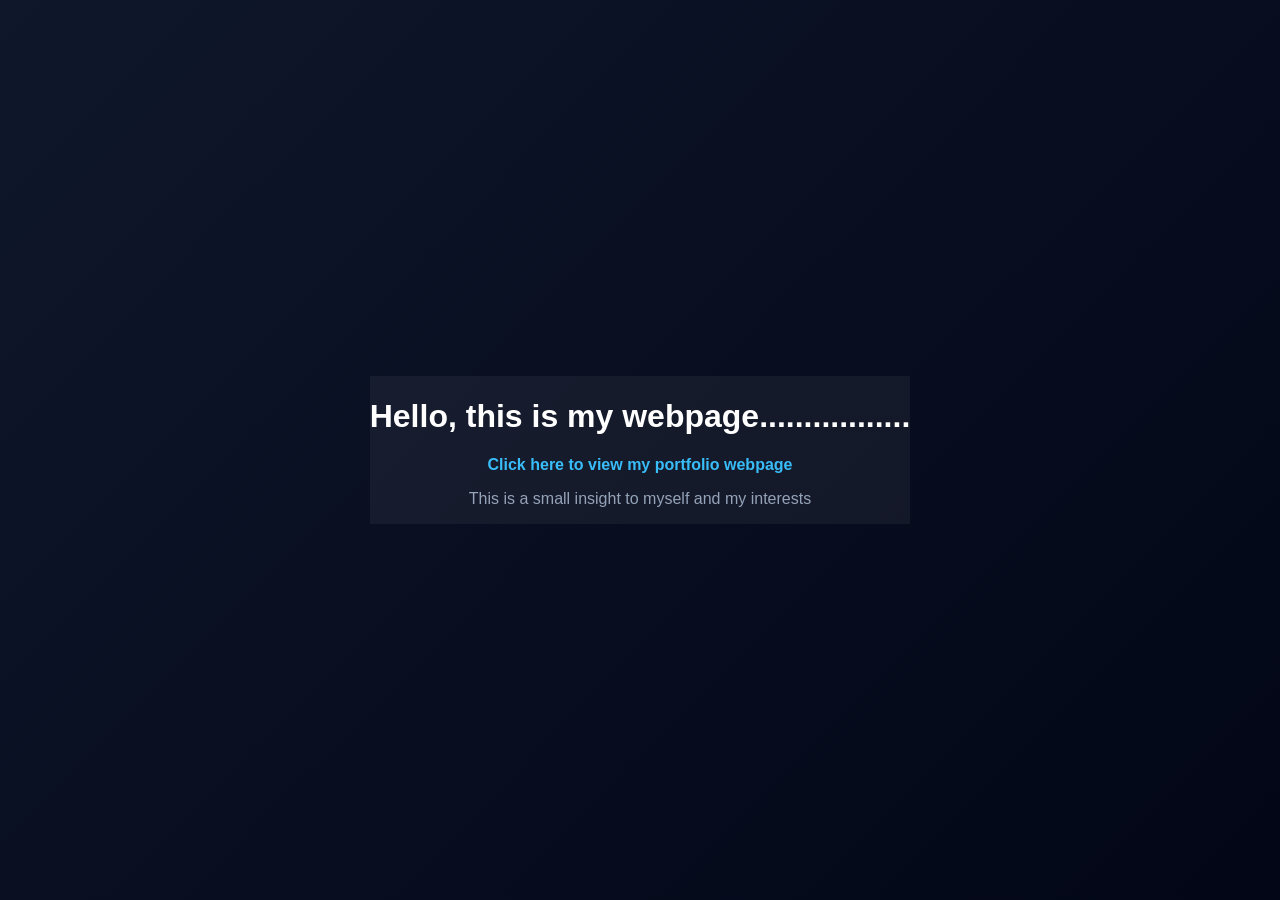
<file: index.html>
<!DOCTYPE html>
<html>
<head>
  <title>My Portfolio</title>

  <style>
    body {
      margin: 0;
      height: 100vh;
      display: flex;
      justify-content: center;
      align-items: center;
      background: linear-gradient(135deg, #0f172a, #020617);
      color: white;
      font-family: Arial, sans-serif;
      text-align: center;
    }

    .box {
      background: rgba(255, 255, 255, 0.05);
      padding: 30 px 40 px;
      border-radius: 12 px;
      box-shadow: 0 0 20 px rgba(0,0,0,0.5);
    }

    h1 {
      margin-bottom: 15 px;
    }

    p {
      color: #94a3b8;
    }

    a {
      display: inline-block;
      margin: 15 px 0;
      color: #38bdf8;
      text-decoration: none;
      font-weight: bold;
    }

    a:hover {
      color: white;
    }
  </style>

</head>

<body>

  <div class="box">
    <h1>Hello, this is my webpage.................</h1>

    <a href="frontpage.html">Click here to view my portfolio webpage</a>

    <p>This is a small insight to myself and my interests</p>
  </div>

</body>
</html>
</file>
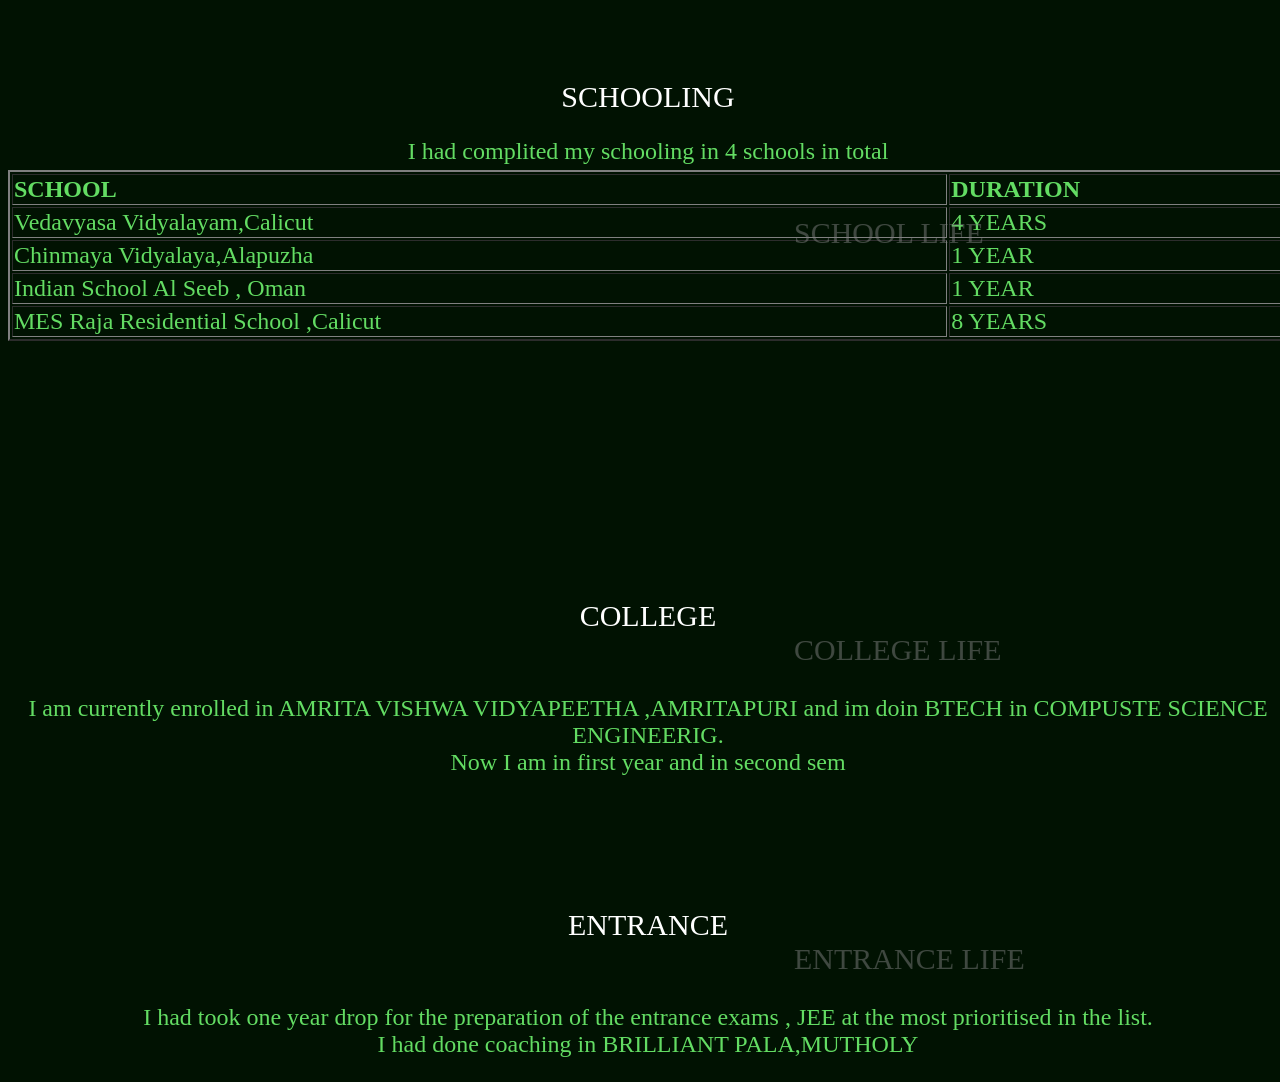
<file: academics.html>
<!DOCTYPE html>
<html lang="en">
<head>
    <link rel="stylesheet" href="dis.css">
    <meta charset="UTF-8">
    <meta name="viewport" content="width=device-width, initial-scale=1.0">
    <title>Document</title>
</head>
<body>
<div class="video-container">
  <video autoplay muted loop playsinline id="myVideo">
    <source src="acadamic.mp4" type="video/mp4">
    Your browser does not support HTML5 video.
  </video>


</div>
<div class="pos">
    <h class="aca glow">SCHOOLING</h>
    <p class="acord"> I had complited my schooling in 4 schools in total<br><br></p>
    <table border="2px;border-colapse:colapsed;" class="acord posion">
        <tr>
            <th>SCHOOL</th>
            <th>DURATION</th>
        </tr>
        <tr>
            <td>Vedavyasa Vidyalayam,Calicut</td>
            <td>4 YEARS</td>
        </tr>
        <tr>
            <td>Chinmaya Vidyalaya,Alapuzha</td>
            <td>1 YEAR</td>
        </tr>
        <tr>
            <td>Indian School Al Seeb , Oman</td>
            <td>1 YEAR</td>
        </tr>
        <tr>
            <td>MES Raja Residential School ,Calicut</td>
            <td>8 YEARS</td>
        </tr>
    </table>
    <marquee behavior="scroll" direction="left" style="color: grey; font-size: 20px; opacity: 0.5;font-size: 30px;"scrollamount="35"  >SCHOOL LIFE</marquee>

</div>
<div class="pos1">
    <h class="aca glow">ENTRANCE</h>
     <marquee behavior="scroll" direction="left" style="color: grey; font-size: 20px; opacity: 0.5;font-size: 30px;"scrollamount="35"  >ENTRANCE LIFE</marquee>
    <p class="acord">I had took one year drop for the preparation of the entrance exams , JEE at the most prioritised in the list.<br>
    I had done coaching in BRILLIANT PALA,MUTHOLY</p></div>
<div class="pos2">
    <h class="aca glow">COLLEGE</h>
     <marquee behavior="scroll" direction="left" style="color: grey; font-size: 20px; opacity: 0.5;font-size: 30px;"scrollamount="35" >COLLEGE LIFE</marquee>
    <p class="acord">I am currently enrolled in AMRITA VISHWA VIDYAPEETHA ,AMRITAPURI and im doin BTECH in COMPUSTE SCIENCE ENGINEERIG.<br>
    Now I am in first year and in second sem</p></div>
</body>
</html>
</file>
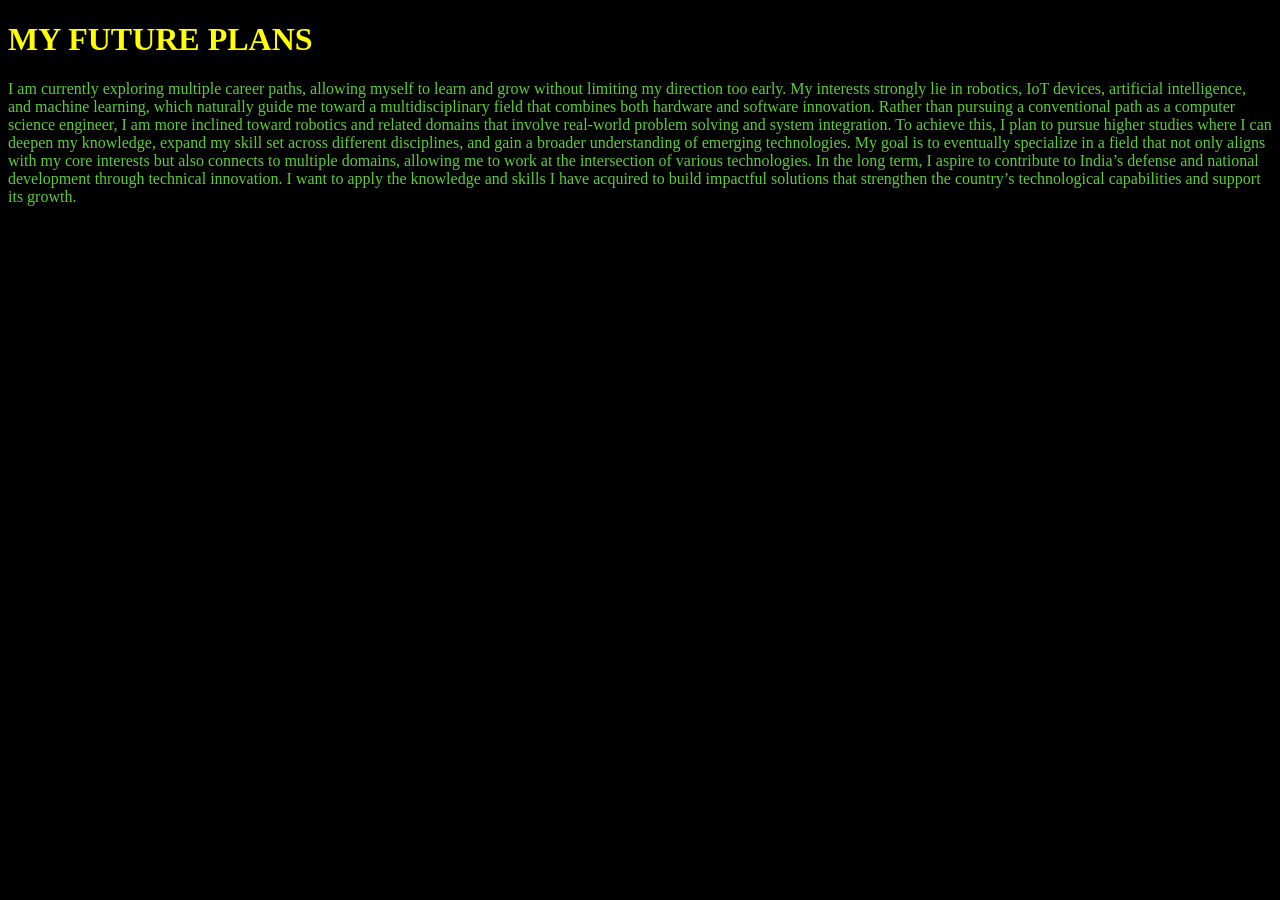
<file: career.html>
<!DOCTYPE html>
<html lang="en">
<head>
    <link rel="stylesheet" href="nep.css">
    <meta charset="UTF-8">
    <meta name="viewport" content="width=device-width, initial-scale=1.0">
    <title>Document</title>
</head>
<body>
    <h1 style="color: yellow;">MY FUTURE PLANS</h1>
    <p style="color: rgb(93, 204, 56);">I am currently exploring multiple career paths, allowing myself to learn and grow without limiting my direction too early. My interests strongly lie in robotics, IoT devices, artificial intelligence, and machine learning, which naturally guide me toward a multidisciplinary field that combines both hardware and software innovation.

Rather than pursuing a conventional path as a computer science engineer, I am more inclined toward robotics and related domains that involve real-world problem solving and system integration. To achieve this, I plan to pursue higher studies where I can deepen my knowledge, expand my skill set across different disciplines, and gain a broader understanding of emerging technologies. My goal is to eventually specialize in a field that not only aligns with my core interests but also connects to multiple domains, allowing me to work at the intersection of various technologies.

In the long term, I aspire to contribute to India’s defense and national development through technical innovation. I want to apply the knowledge and skills I have acquired to build impactful solutions that strengthen the country’s technological capabilities and support its growth.</p>
</body>
</html>
</file>
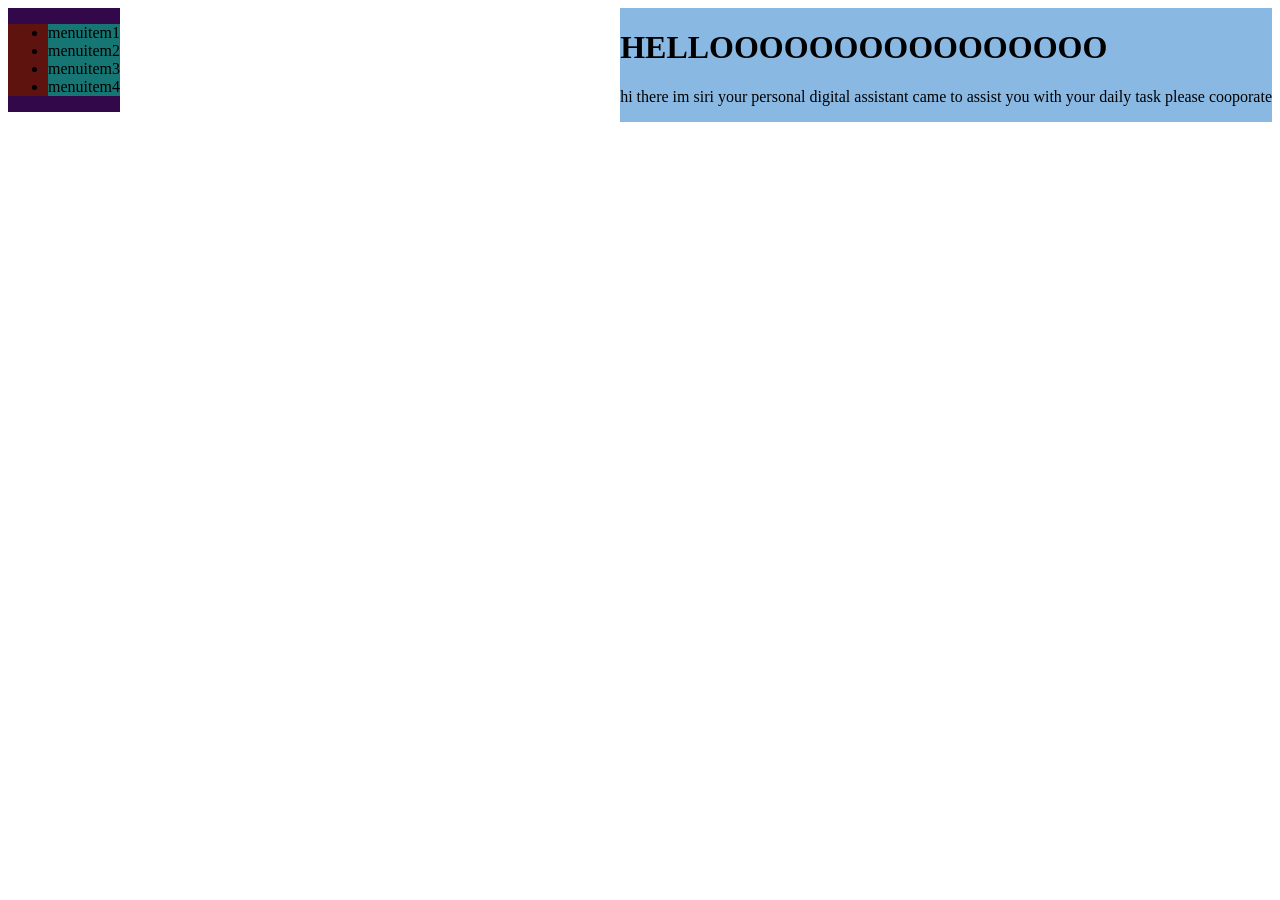
<file: class.html>
<!DOCTYPE html>
<html lang="en">
<head>
    <meta charset="UTF-8">
    <meta name="viewport" content="width=device-width, initial-scale=1.0">
    <title>Document</title>
    <link rel="Stylesheet" href="classstyle.css">
</head>
<body>
    <div class="luvi">
        <div id="box">
            <ul id="menu">
                <li class="menuitem">menuitem1</li>
                <li class="menuitem">menuitem2</li>
                <li class="menuitem">menuitem3</li>
                <li class="menuitem">menuitem4</li>
            </ul>
        </div>
    </div>
    <div class="main">
        <div id="lux">
            <h1>HELLOOOOOOOOOOOOOOOO</h1>
            <p>hi there im siri your personal digital assistant came to assist  you with your daily task please cooporate</p>
        </div>
    </div>
</body>
</html>
</file>
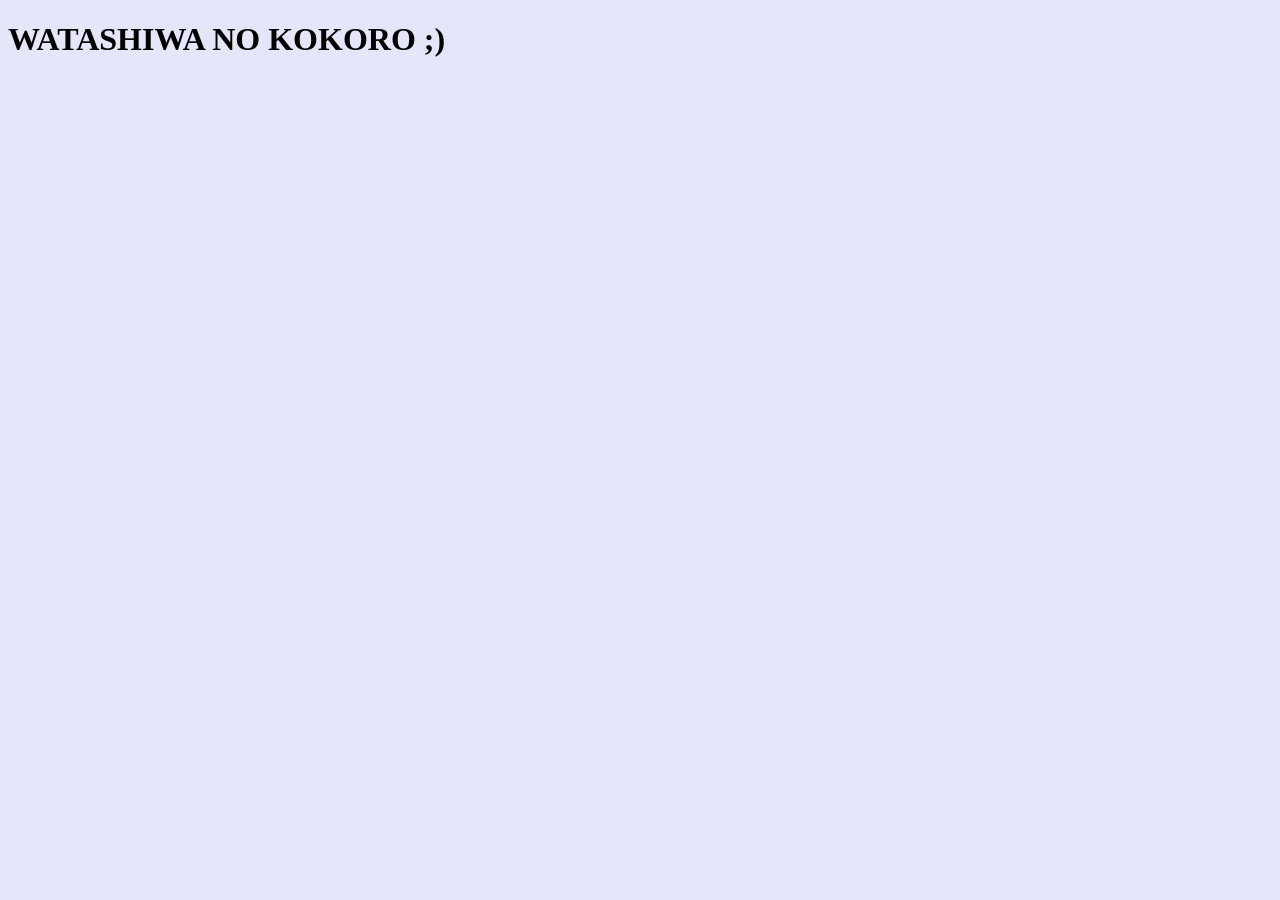
<file: class_work1.html>
<!DOCTYPE html>
<html>
<head>
<title>colourfoool</title>
</head>
<body style="background-color:#E6E6FA;">
<h1 style="text-color:White;" style="background-color:Light Burdundy"><b>WATASHIWA NO KOKORO ;) </b></h1>

</body>
</html>
</file>
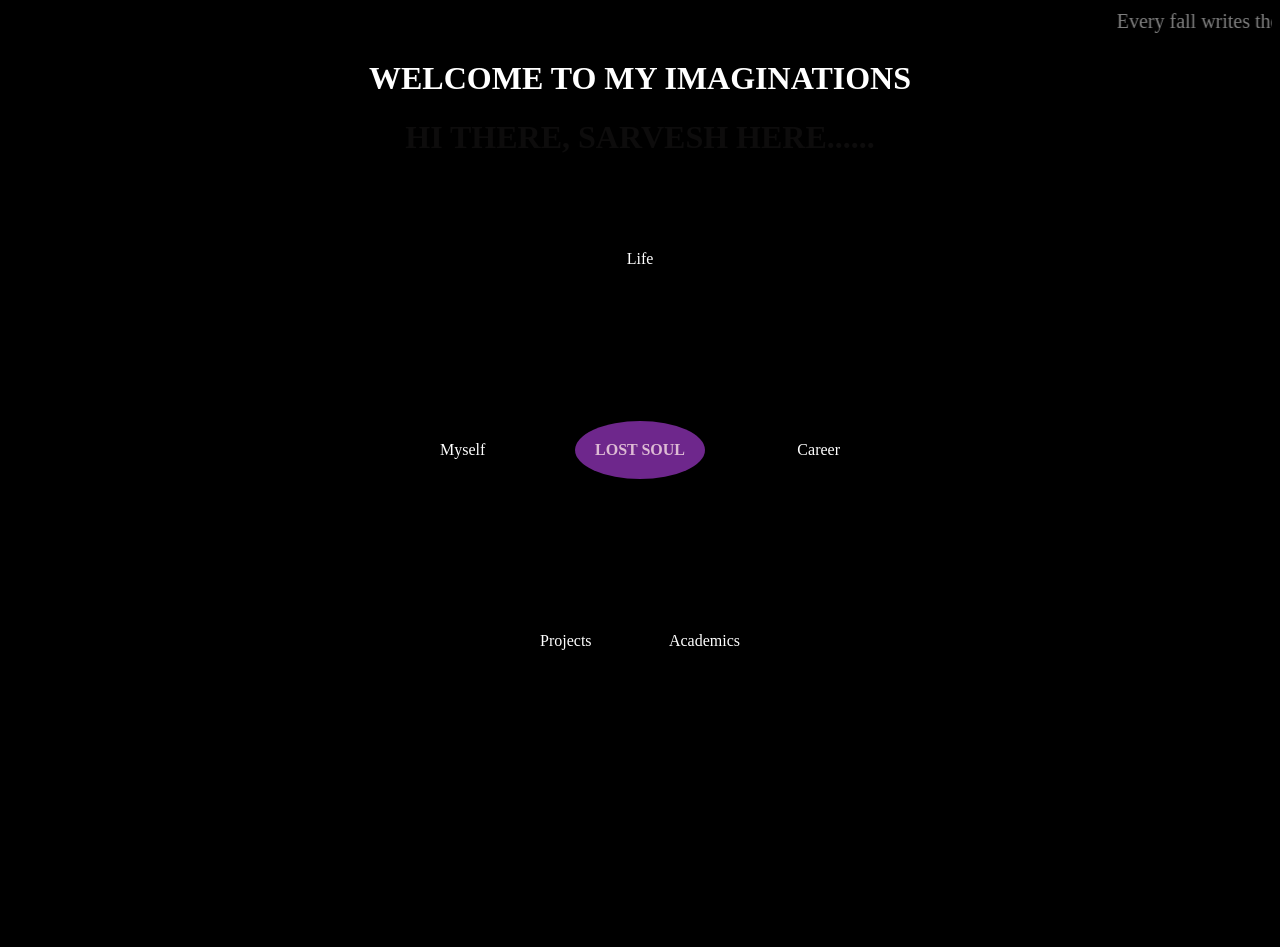
<file: frontpage.html>
<!DOCTYPE html> 

<html lang="en"> 

<head> 
 <link rel="stylesheet" href="design.css"> 
 <meta charset="UTF-8"> 

 <meta name="viewport" content="width=device-width, initial-scale=1.0"> 

 <title>Document</title> 

</head> 

<body> 
    <marquee behavior="scroll" direction="left" scrollamount="12"style="color: grey; font-size: 20px;">Every fall writes the story of a stronger return... 何度倒れても、また強く立ち上がる。</marquee>

<div class="video-container">
    <h1 class="glow">WELCOME TO MY IMAGINATIONS</h1>
  <video autoplay muted loop playsinline id="myVideo">
    <source src="background.mp4" type="video/mp4">
    Your browser does not support HTML5 video.
  </video>
<div class="allign">
<h1 class="glowspell">HI THERE, SARVESH HERE......</h1>
</div>
</div>
<div class="circle-menu">

<a href="life.html" class="common life glow " >Life</a>
<a href="myself.html" class="common myself glow">Myself</a>
<a href="career.html" class="common career glow">Career</a>
<a href="academics.html" class="common academics glow">Academics</a>
<a href="projects.html" class="common projects glow">Projects</a>

<div class="center ">LOST SOUL</div>

</div>

</body> 

</html>
</file>
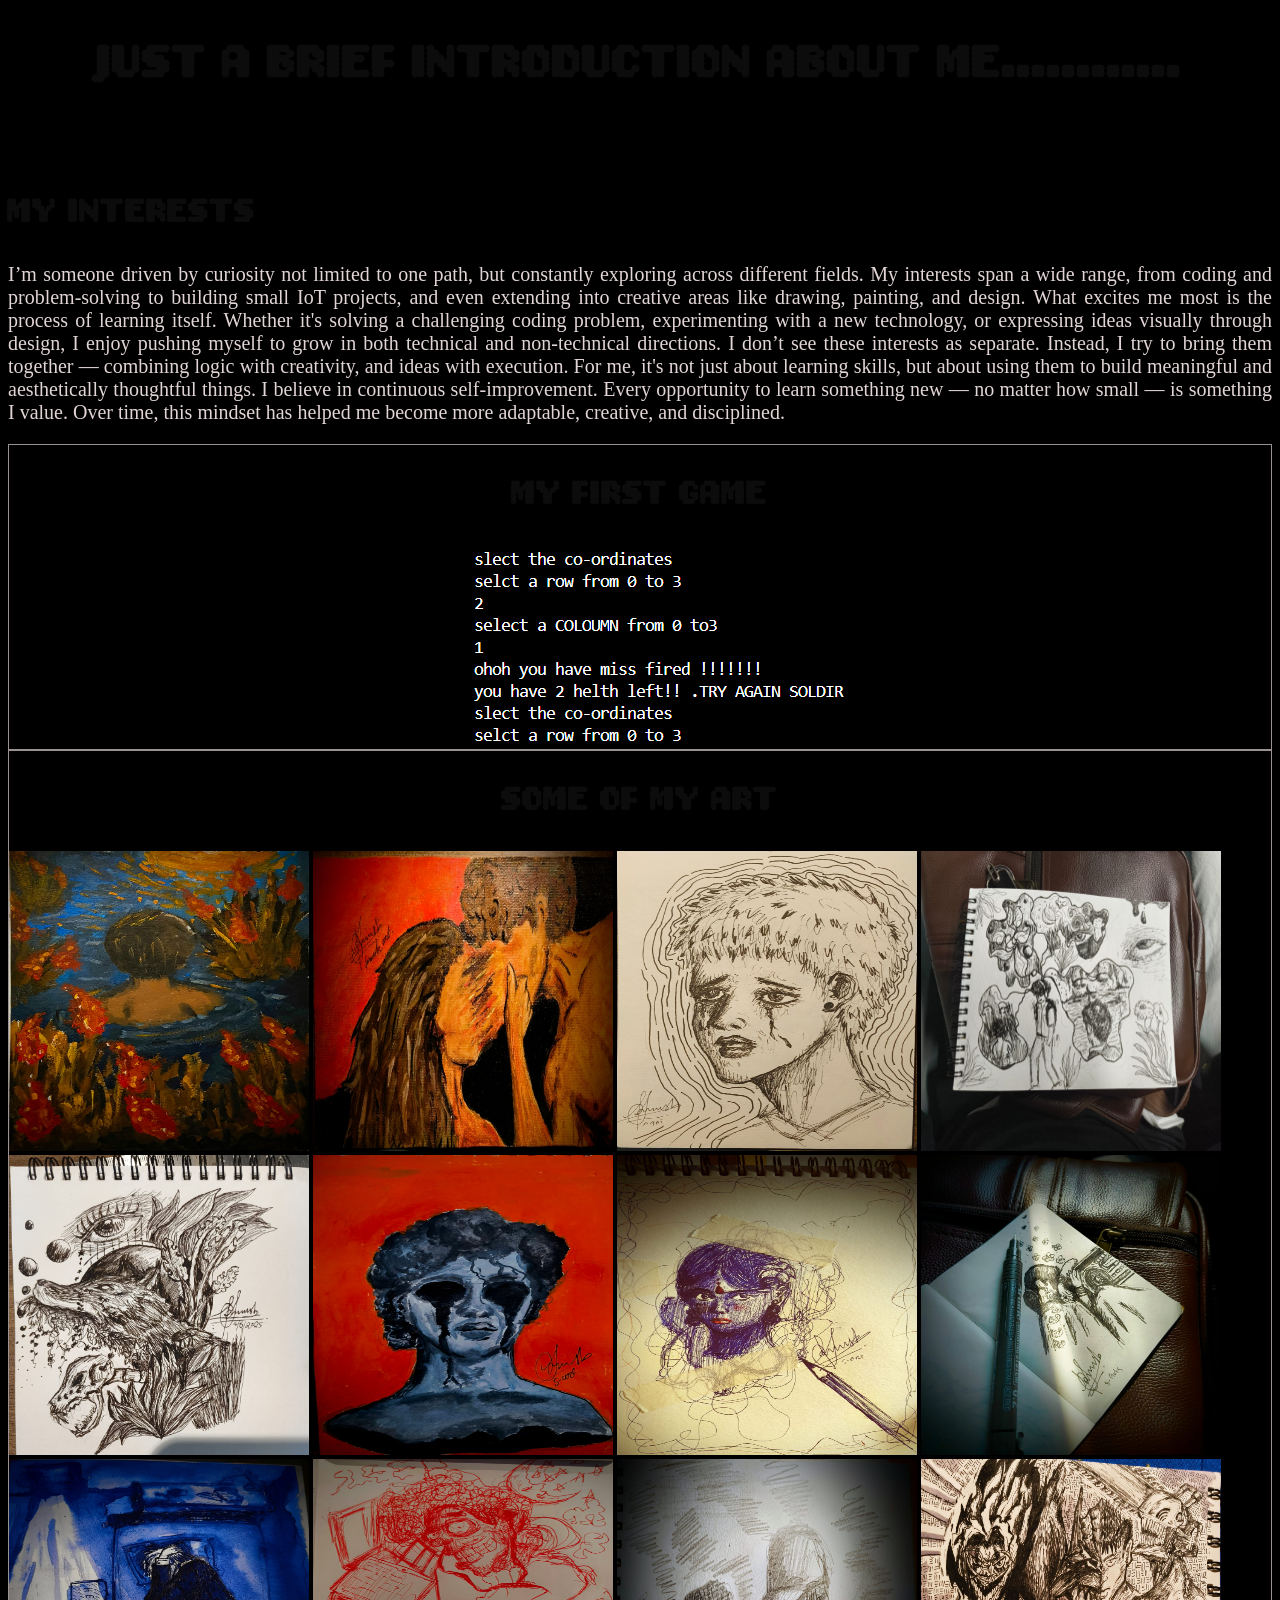
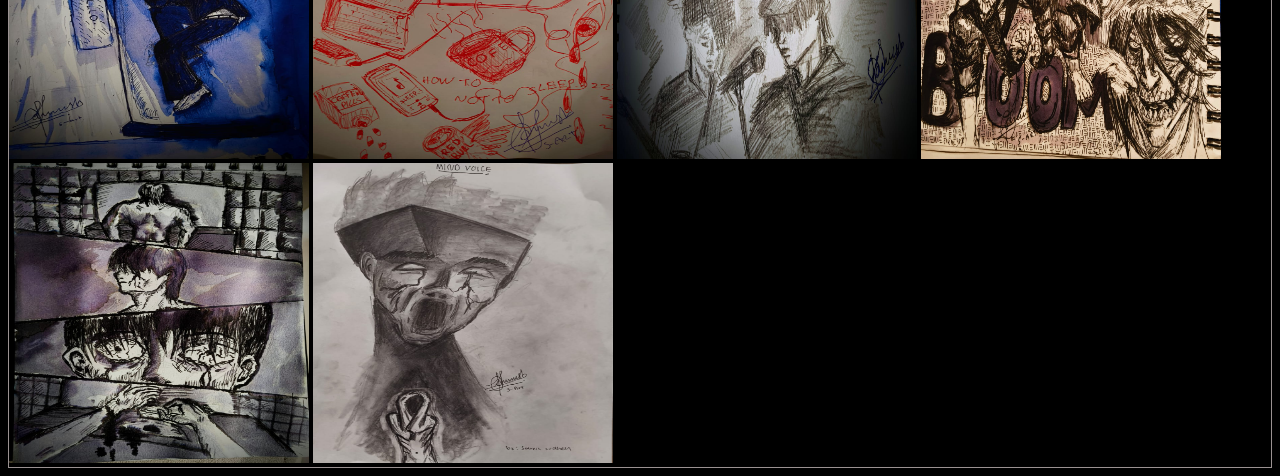
<file: life.html>
<!DOCTYPE html>
<html lang="en">
<head>
    <link rel="stylesheet" href="lock.css">
    <meta charset="UTF-8">
    <meta name="viewport" content="width=device-width, initial-scale=1.0">
    <title>Document</title>
</head>
<body>
    <h1 class="glow ">JUST A BRIEF INTRODUCTION ABOUT ME............</h1><br><br>
    <div>
        <h2 class="glow alli" >MY INTERESTS</h2>
        <p class="tex glowspell">I’m someone driven by curiosity not limited to one path, but constantly exploring across different fields. My interests span a wide range, from coding and problem-solving to building small IoT projects, and even extending into creative areas like drawing, painting, and design.

What excites me most is the process of learning itself. Whether it's solving a challenging coding problem, experimenting with a new technology, or expressing ideas visually through design, I enjoy pushing myself to grow in both technical and non-technical directions.

I don’t see these interests as separate. Instead, I try to bring them together — combining logic with creativity, and ideas with execution. For me, it's not just about learning skills, but about using them to build meaningful and aesthetically thoughtful things.

I believe in continuous self-improvement. Every opportunity to learn something new — no matter how small — is something I value. Over time, this mindset has helped me become more adaptable, creative, and disciplined. </p>
    </div>
    <div class="game">
        <h2 class="glow">MY FIRST GAME</h2>
        <img src="Screenshot 2026-03-21 205147.png" alt="error" class="lux">
    </div>
    <div class="game">
        <h2 class="glow">SOME OF MY ART</h2>
        <div>
        <img src="1df61a68-46b3-4344-b14f-ace18888ef3e.jpg" alt="error" class="luxi">
        <img src="7ab69444-aaae-42f0-a219-c13feb6d1f5c.jpg" alt="error" class="luxi">
        <img src="7f2f4a44-8e30-41f7-a5a3-f837a62ca891.jpg" alt="error" class="luxi">
        <img src="7fb1ab3b-8084-4cf3-855f-7aa2f0de9249.jpg" alt="error" class="luxi">
        <img src="77ef4bd4-06e9-40e0-93c0-5eef604976c8.jpg" alt="error" class="luxi">
        <img src="372f7246-bc91-4124-94d0-8b5b566012f4.jpg" alt="error" class="luxi">
        <img src="08907583-e399-472c-bae8-7eb0747b395a.jpg" alt="error" class="luxi">
        <img src="aa6eddea-0ec2-45a6-9ad7-3e118dec48c1.jpg" alt="error" class="luxi">
        <img src="ac46de5a-81da-45f7-8203-971c79e66356.jpg" alt="error" class="luxi">
        <img src="b8f98c3b-76e1-4dae-8ada-cf877923c2cc.jpg" alt="error" class="luxi">
        <img src="bbc6b3cb-8f38-4af2-820d-4bee5ee4b686.jpg" alt="error" class="luxi">
        <img src="eedcd468-4890-406b-96ee-d28cef07f8ae.jpg" alt="error" class="luxi">
        <img src="f68a8fc1-4192-4fb8-b476-9a1875e6edf3.jpg" alt="error" class="luxi">
        <img src="fd350d2d-abaa-4a91-b8d8-ed030af8fc09.jpg" alt="error" class="luxi">
        </div>
    </div>
</body>
</html>
</file>
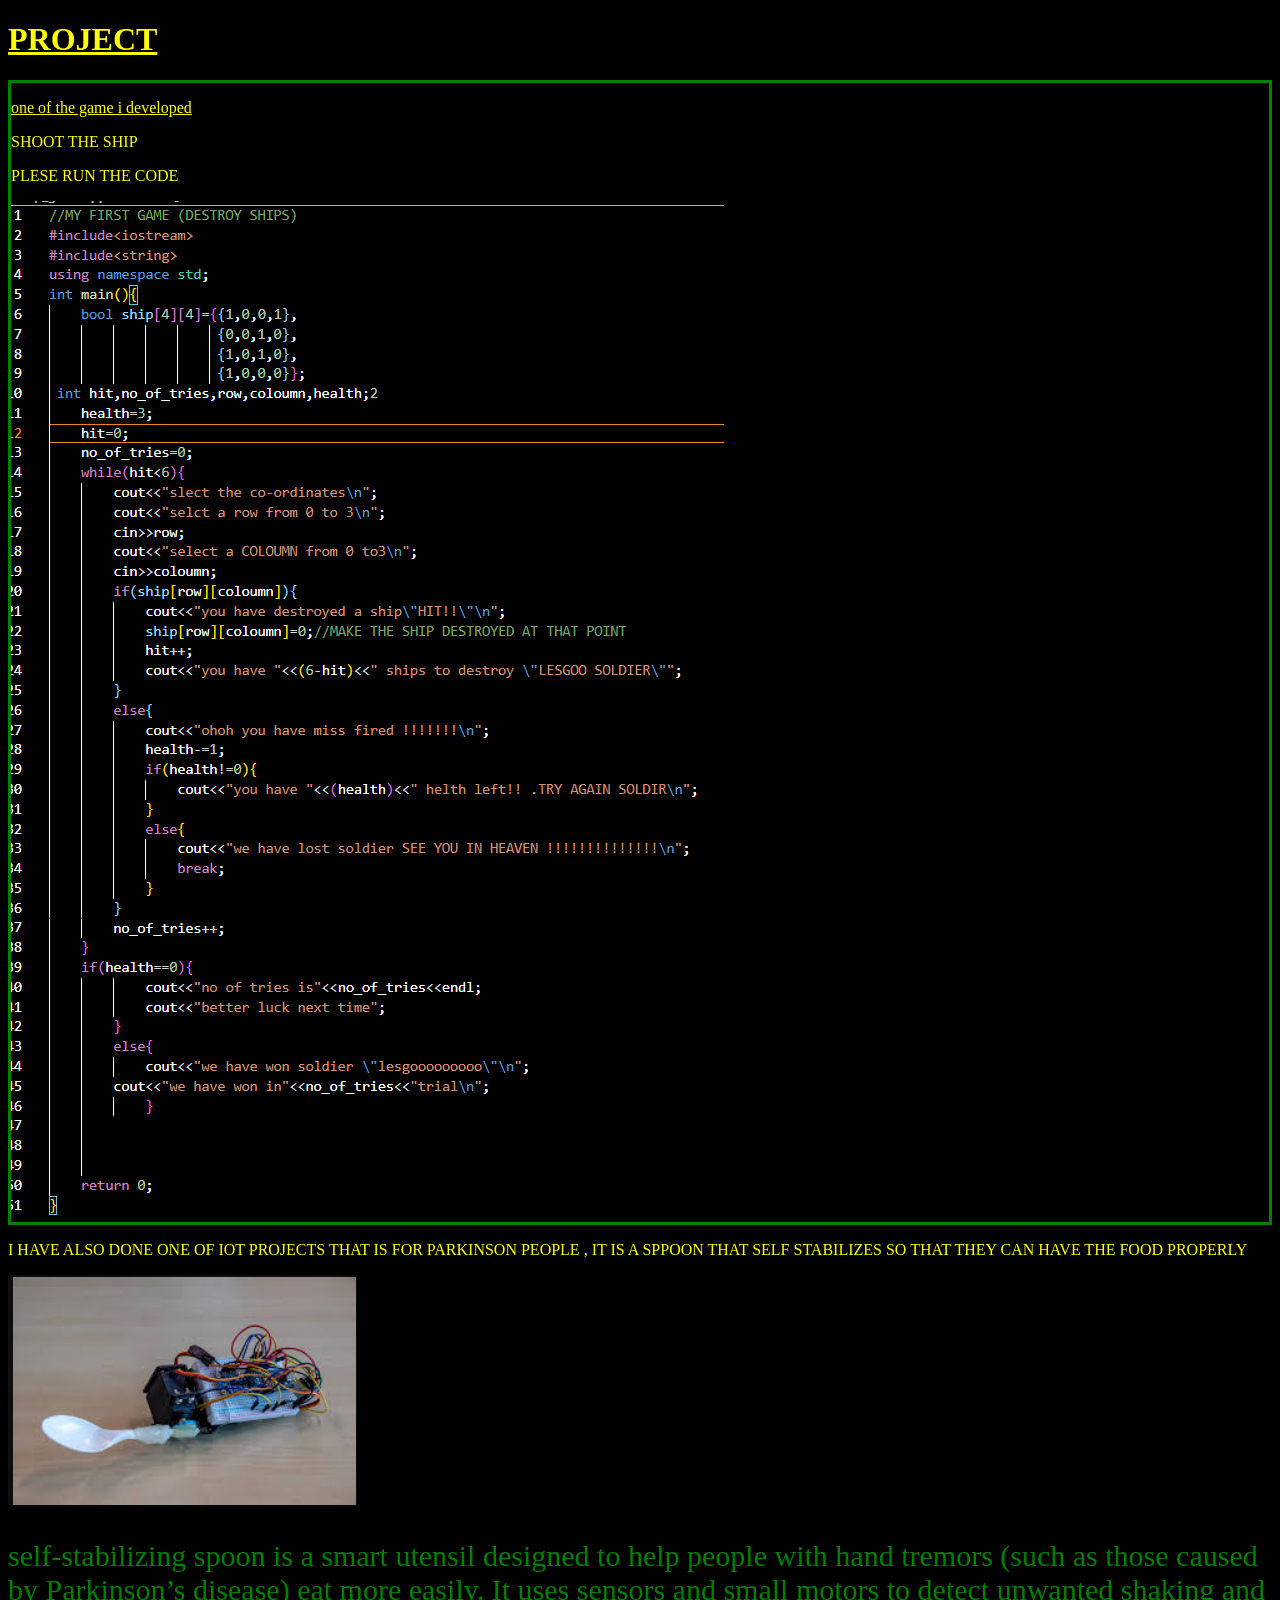
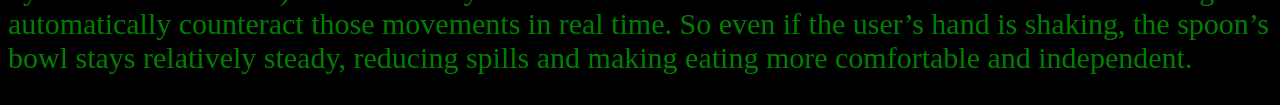
<file: projects.html>
<!DOCTYPE html>
<html lang="en">
<head>
    <link rel="stylesheet" href="treat.css">
    <meta charset="UTF-8">
    <meta name="viewport" content="width=device-width, initial-scale=1.0">
    <title>Document</title>
</head>
<body>
    <h1><ins>PROJECT</ins></h1>
    <div class="mar"><P><ins> one of the game i developed</P>
        <p>SHOOT THE SHIP</p>
        <P>PLESE RUN THE CODE</P>
        <img src="Screenshot 2026-03-21 224334.png" alt="">
        
    </ins></div>
    <p style="color: yellow;">I  HAVE ALSO DONE ONE OF IOT PROJECTS THAT IS FOR PARKINSON PEOPLE , IT IS A SPPOON THAT SELF STABILIZES SO THAT THEY CAN HAVE THE FOOD PROPERLY</p>
    <img src="Screenshot 2026-03-21 224820.png" alt="">
    <p style="color: green; font-size: 30px;">self-stabilizing spoon is a smart utensil designed to help people with hand tremors (such as those caused by Parkinson’s disease) eat more easily. It uses sensors and small motors to detect unwanted shaking and automatically counteract those movements in real time.

So even if the user’s hand is shaking, the spoon’s bowl stays relatively steady, reducing spills and making eating more comfortable and independent.</p>
</body>
</html>
</file>
<file: dis.css>
.video-container {
  position: relative;
  width: 100%;
  height: 100vh; 
  overflow: hidden;
  opacity: 0.1;
}

#myVideo {
  position: absolute;
  top: 50%;
  left: 50%;
  width: 100vw;
  height: 100vh;
  object-fit: cover; 
  transform: translate(-50%, -50%);
  z-index: -1; 
}


body{
    background-color: rgb(1, 18, 2);
    text-align: center;
}

.aca{
    font-size:30px ;
    color: rgb(12, 84, 12);
    

}
.glow{
 font: size 70px;;
  color: #fff;
   text-align: center;
  animation: glow 1s ease-in-out infinite alternate;
  
}
@-webkit-keyframes glow {
  from {
    text-shadow: 0 0 10px #fff, 0 0 20px #fff, 0 0 30px #25a332, 0 0 40px #0a5621, 0 0 50px #05300f, 0 0 60px #031002, 0 0 70px #0f6625;
  }
  
  to {
    text-shadow: 0 0 20px #fff, 0 0 30px #c7ff4d, 0 0 40px #9dff4d, 0 0 50px #4dff62, 0 0 60px #74ff4d, 0 0 70px #4dff62, 0 0 80px #4dff91;
  }
}
.acord{
    font-size:24px ;
    color: rgb(99, 220, 99);
}

.pos{
    position:absolute;
    top:80px;
    width: 100%;
    text-align: center;
}
.posion{
    position:absolute;
    top:90px;
    width: 100%;
    text-align: left;
}
.pos1{
    position:absolute;
    width: 100%;
    text-align: center;
}
.pos2{
    position:absolute;
    bottom:100px;
    width: 100%;
    text-align: center;
}
</file>
<file: nep.css>
body{
    background-color: black;
}
</file>
<file: classstyle.css>
.luvi{
  background-color: rgb(51, 8, 75);
  float: left;
}
#box{
    background-color: rgb(94, 19, 14);
}

.menuitem{
    background-color: rgb(22, 118, 116);
}
.main{
    background-color: rgb(137, 185, 227);
    float: right;
}
#id{
    color: rgb(141, 47, 141);
    background-color: rgb(160, 110, 45);
}
@media only screen and (max-width: 600px){

}
</file>
<file: design.css>
.video-container {
  position: relative;
  width: 100%;
  height: 100vh; 
  overflow: hidden;
}

#myVideo {
  position: absolute;
  top: 50%;
  left: 50%;
  width: 100vw;
  height: 100vh;
  object-fit: cover; 
  transform: translate(-50%, -50%);
  z-index: -1; 
}


body{
    background-color: black;
}

.circle-menu{
position: absolute;
top:50%;
left:50%;
transform:translate(-50%,-50%);
width:400px;
height:400px;
}

.center{
position:absolute;
top:50%;
left:50%;
transform:translate(-50%,-50%);
background:rgb(110, 39, 140);
color:rgb(221, 187, 212);
padding:20px;
border-radius:50%;
font-weight:bold;
}

.common{

position:absolute;
color:white;
text-decoration:none;
font: size 28px;
}

/* positions */

.life{
top:0;
left:50%;
transform:translateX(-50%);
}

.myself{
left:0;
top:50%;
transform:translateY(-50%);
}

.career{
right:0;
top:50%;
transform:translateY(-50%);
}

.projects{
bottom:0;
left:25%;
}

.academics{
bottom:0;
right:25%;
}

.glow{
 font: size 70px;;
  color: #fff;
  text-align: center;
  animation: glow 1s ease-in-out infinite alternate;
  
}
@-webkit-keyframes glow {
  from {
    text-shadow: 0 0 10px #fff, 0 0 20px #fff, 0 0 30px #4500e6, 0 0 40px #4500e6, 0 0 50px #3600e6, 0 0 60px #8a00e6, 0 0 70px #6400e6;
  }
  
  to {
    text-shadow: 0 0 20px #fff, 0 0 30px #ff4dea, 0 0 40px #cd4dff, 0 0 50px #854dff, 0 0 60px #c74dff, 0 0 70px #a94dff, 0 0 80px #ff4da6;
  }
}
.glowspell{
 font: size 70px;;
  color: #0d0c0c;
  text-align: center;
  animation: glowspell 1s ease-in-out infinite alternate;
  
}
@-webkit-keyframes glowspell {
  from {
    text-shadow: 0 0 10px #fff, 0 0 20px #fff, 0 0 30px #87a3b4, 0 0 40px #506587, 0 0 50px #28424e, 0 0 60px #15232c, 0 0 70px #371a47;
  }
  
  to {
    text-shadow: 0 0 20px #fff, 0 0 30px #2e4075, 0 0 40px #362d5d, 0 0 50px #854dff, 0 0 60px #262050, 0 0 70px #213531, 0 0 80px #4c1832;
  }
}
.allign{
  padding-bottom: 10px;
}
</file>
<file: lock.css>
@import url('https://fonts.googleapis.com/css2?family=Bitcount+Prop+Double:wght@100..900&display=swap');
body{
  background-image: url('https://images.wallpapersden.com/image/download/minimalist-black-digital-blend_a2pnam2UmZqaraWkpJRobWllrWdma2U.jpg');
  background-color: black;
  background-repeat: no-repeat;
  background-attachment: fixed; 
  background-size: 100% 100%;
}
h1{
 font-family: "Bitcount Prop Double", system-ui;
 font-size: 50px;
}
h2{
   font-family: "Bitcount Prop Double", system-ui;
   font-size: 35px;
}
.glow{
  color: #0d0c0c;
  text-align: center;
  animation: glow 1s ease-in-out infinite alternate;
  
}
@-webkit-keyframes glow {
  from {
    text-shadow: 0 0 10px #fff, 0 0 20px #fff, 0 0 30px #87a3b4, 0 0 40px #506587, 0 0 50px #28424e, 0 0 60px #15232c, 0 0 70px #371a47;
  }
  
  to {
    text-shadow: 0 0 20px #fff, 0 0 30px #2e4075, 0 0 40px #362d5d, 0 0 50px #854dff, 0 0 60px #262050, 0 0 70px #213531, 0 0 80px #4c1832;
  }
}
.glowspell{
  color: #e2d5d5;
  text-align: center;
  animation: glowspell 1s ease-in-out infinite alternate;
  
}
@-webkit-keyframes glowspell {
  from {
    text-shadow: 0 0 10px #fff, 0 0 20px #9f9d9d, ;
  }
  
  to {
    text-shadow: 0 0 20px #fff,0 0 20px #7a7575 ;
  }
}
.alli{
  text-align: left;
}
.tex{
  text-align: justify;
  font-size: 20px;
}
.lux{
  margin-left: 35%;

 
}
.game{
  border: double rgb(154, 145, 145)  1px;;
}
.luxi{
  margin: justify;
  width: 300px;
  height:300px;
}
</file>
<file: treat.css>
body{
    background-color: black;
}
h1{
    color: yellow;
}
.mar{
    color: yellow;
    border: solid green 3px;
}
</file>
